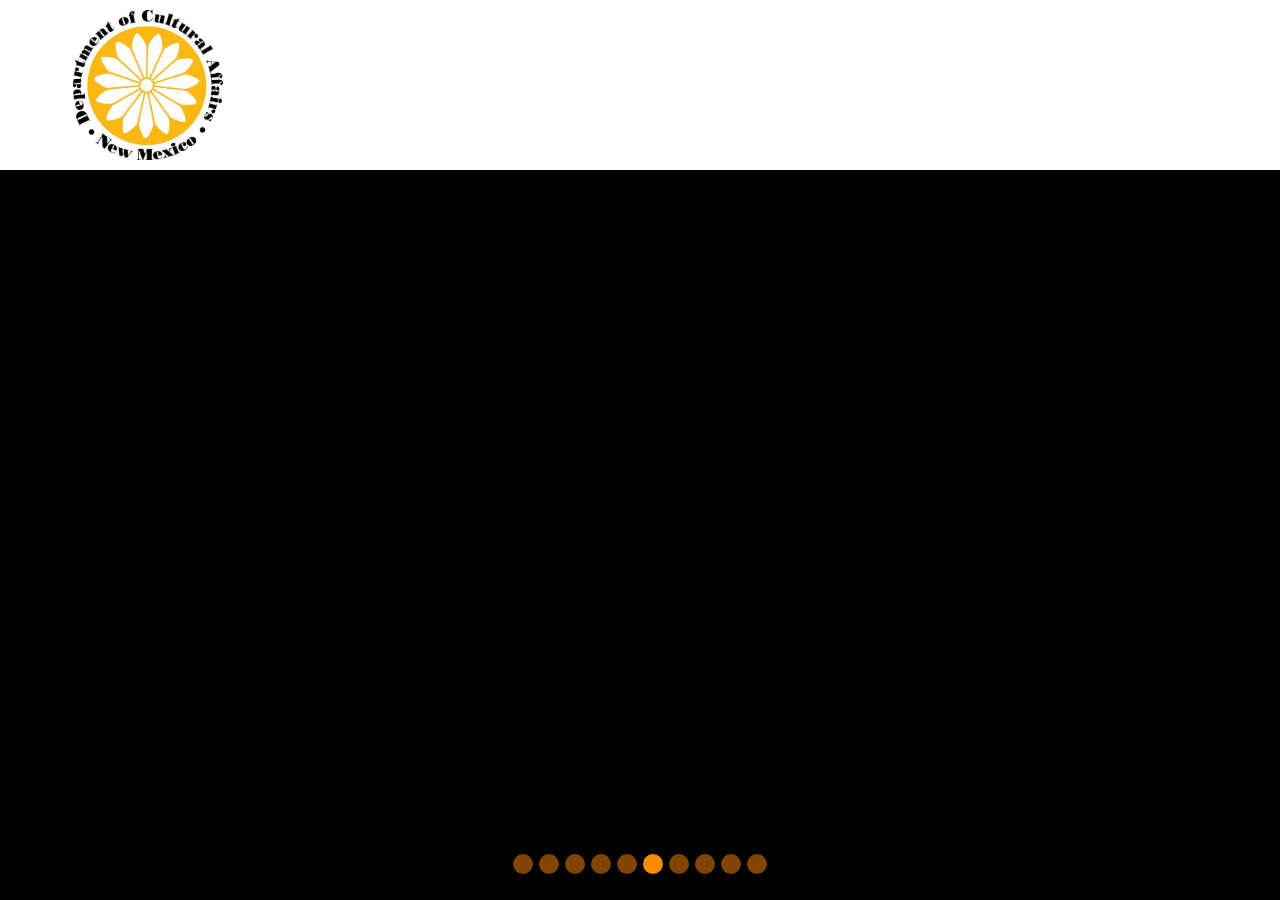
<file: RSS-Carousel-Black/index.html>
<!DOCTYPE html>
 
<html>
 
<head>
    <title>Testing RSS Feed</title>
    <script type="text/javascript" src="carousel.js"></script>  
    <link rel="stylesheet" href="main.css">
    <link rel="stylesheet" href="https://cdn.jsdelivr.net/npm/bootstrap@4.3.1/dist/css/bootstrap.min.css" integrity="sha384-ggOyR0iXCbMQv3Xipma34MD+dH/1fQ784/j6cY/iJTQUOhcWr7x9JvoRxT2MZw1T" crossorigin="anonymous">
    <link rel="preconnect" href="https://fonts.googleapis.com">
    <link rel="preconnect" href="https://fonts.gstatic.com" crossorigin>
    <link href="https://fonts.googleapis.com/css2?family=Lora&family=Merriweather:ital,wght@0,300;0,400;1,300&display=swap" rel="stylesheet">
</head>
 
<body>
    <div id="main">
        <section class="firstsection">

            <div id="logoAndTitle" class="logo">
                <img id="logo" src="thumbnail_5185_full.jpg" alt="thumbnail-5185-full" border="0" height="150px">
                <!--
                <img id="logo" src="https://i.ibb.co/D5gFsjs/thumbnail-5185-full.jpg" alt="thumbnail-5185-full" border="0" height="150px">
                -->
                <h1 id="name"></h1>
            </div>
           
        </section>
        
        <div id="carouselIndicators" class="carousel slide" data-ride="carousel" data-interval="10000">
          <ol class="carousel-indicators">
            <li data-target="#carouselIndicators" data-slide-to="0"></li>
            <li data-target="#carouselIndicators" data-slide-to="1"></li>
            <li data-target="#carouselIndicators" data-slide-to="2"></li>
            <li data-target="#carouselIndicators" data-slide-to="3"></li>
            <li data-target="#carouselIndicators" data-slide-to="4"></li>
            <li data-target="#carouselIndicators" data-slide-to="5" class="active"></li>
            <li data-target="#carouselIndicators" data-slide-to="6"></li>
            <li data-target="#carouselIndicators" data-slide-to="7"></li>
            <li data-target="#carouselIndicators" data-slide-to="8"></li>
            <li data-target="#carouselIndicators" data-slide-to="9"></li>
          </ol>
          <div class="carousel-inner">
            <div id="car-first" class="carousel-item">
                <div id="content-box">

                    <div class="box-main" id="rss-feed0">
                        <div class="firstHalf">
                            <h1 class="text-big" id="web">Museum Feed</h1>
                        </div>
                    </div>
                    <div class="fade-in" id="img-box0"></div>
                </div>
            </div>
            <div id="car-second" class="carousel-item">
                <div id="content-box">

                    <div class="box-main" id="rss-feed1">
                        <div class="firstHalf">
                            <h1 class="text-big" id="web">Museum Feed</h1>
                        </div>
                    </div>
                    <div class="fade-in" id="img-box1"></div>
                </div>
            </div>
            <div id="car-third" class="carousel-item active">
                <div id="content-box">

                    <div class="box-main" id="rss-feed2">
                        <div class="firstHalf">
                            <h1 class="text-big" id="web">Museum Feed</h1>
                        </div>
                    </div>
                    <div class="fade-in" id="img-box2"></div>
                </div>
            </div>
            <div id="car-fourth" class="carousel-item">
                <div id="content-box">

                    <div class="box-main" id="rss-feed3">
                        <div class="firstHalf">
                            <h1 class="text-big" id="web">Museum Feed</h1>
                        </div>
                    </div>
                    <div class="fade-in" id="img-box3"></div>
                </div>
            </div>
            <div id="car-fifth" class="carousel-item">
                <div id="content-box">

                    <div class="box-main" id="rss-feed4">
                        <div class="firstHalf">
                            <h1 class="text-big" id="web">Museum Feed</h1>
                        </div>
                    </div>
                    <div class="fade-in" id="img-box4"></div>
                </div>
            </div>
            <div id="car-sixth" class="carousel-item">
                <div id="content-box">

                    <div class="box-main" id="rss-feed5">
                        <div class="firstHalf">
                            <h1 class="text-big" id="web">Museum Feed</h1>
                        </div>
                    </div>
                    <div class="fade-in" id="img-box5"></div>
                </div>
            </div>
            <div id="car-seventh" class="carousel-item">
                <div id="content-box">

                    <div class="box-main" id="rss-feed6">
                        <div class="firstHalf">
                            <h1 class="text-big" id="web">Museum Feed</h1>
                        </div>
                    </div>
                    <div class="fade-in" id="img-box6"></div>
                </div>
            </div>
            <div id="car-eighth" class="carousel-item">
                <div id="content-box">

                    <div class="box-main" id="rss-feed7">
                        <div class="firstHalf">
                            <h1 class="text-big" id="web">Museum Feed</h1>
                        </div>
                    </div>
                    <div class="fade-in" id="img-box7"></div>
                </div>
            </div>
            <div id="car-ninth" class="carousel-item">
                <div id="content-box">

                    <div class="box-main" id="rss-feed8">
                        <div class="firstHalf">
                            <h1 class="text-big" id="web">Museum Feed</h1>
                        </div>
                    </div>
                    <div class="fade-in" id="img-box8"></div>
                </div>
            </div>
            <div id="car-tenth" class="carousel-item">
                <div id="content-box">

                    <div class="box-main" id="rss-feed9">
                        <div class="firstHalf">
                            <h1 class="text-big" id="web">Museum Feed</h1>
                        </div>
                    </div>
                    <div class="fade-in" id="img-box9"></div>
                </div>
            </div>
          </div>
        </div>
        
    </div>

    <script src="https://code.jquery.com/jquery-3.3.1.slim.min.js" integrity="sha384-q8i/X+965DzO0rT7abK41JStQIAqVgRVzpbzo5smXKp4YfRvH+8abtTE1Pi6jizo" crossorigin="anonymous"></script>
    <script src="https://cdn.jsdelivr.net/npm/popper.js@1.14.7/dist/umd/popper.min.js" integrity="sha384-UO2eT0CpHqdSJQ6hJty5KVphtPhzWj9WO1clHTMGa3JDZwrnQq4sF86dIHNDz0W1" crossorigin="anonymous"></script>
    <script src="https://cdn.jsdelivr.net/npm/bootstrap@4.3.1/dist/js/bootstrap.min.js" integrity="sha384-JjSmVgyd0p3pXB1rRibZUAYoIIy6OrQ6VrjIEaFf/nJGzIxFDsf4x0xIM+B07jRM" crossorigin="anonymous"></script>
</body>
 
</html>
</file>
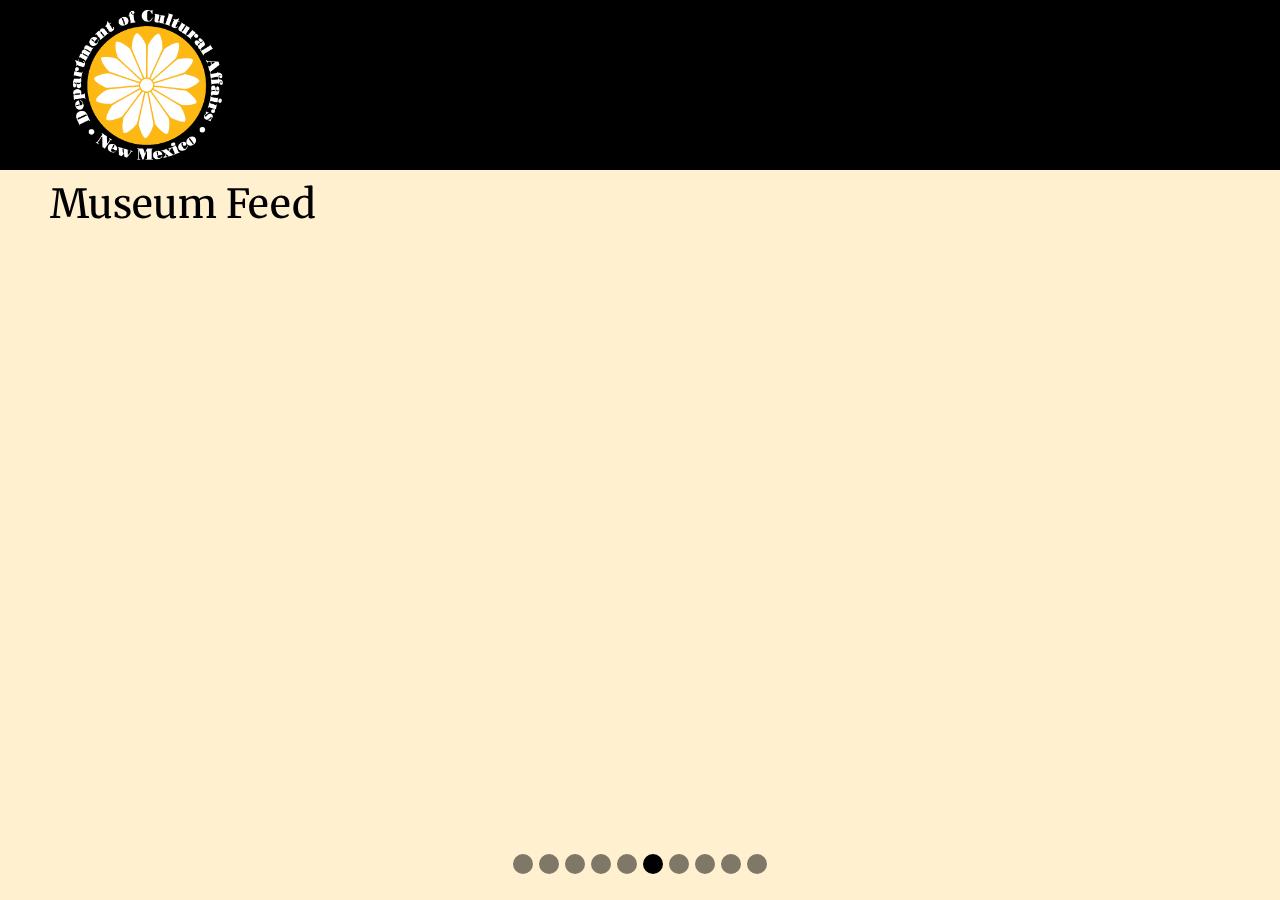
<file: RSS-Carousel-Orange/index.html>
<!DOCTYPE html>
 
<html>
 
<head>
    <title>Testing RSS Feed</title>
    <script src="carousel.js"></script>
   <link rel="stylesheet" href="main.css">
    <link rel="stylesheet" href="https://cdn.jsdelivr.net/npm/bootstrap@4.3.1/dist/css/bootstrap.min.css" integrity="sha384-ggOyR0iXCbMQv3Xipma34MD+dH/1fQ784/j6cY/iJTQUOhcWr7x9JvoRxT2MZw1T" crossorigin="anonymous">
    <link rel="preconnect" href="https://fonts.googleapis.com">
    <link rel="preconnect" href="https://fonts.gstatic.com" crossorigin>
    <link href="https://fonts.googleapis.com/css2?family=Lora&family=Merriweather:ital,wght@0,300;0,400;1,300&display=swap" rel="stylesheet">
</head>
 
<body>
    <div id="main">
        <section class="firstsection">

            <div id="logoAndTitle" class="logo">
                <img id="logo" src="thumbnail_dca-logo.png" alt="thumbnail-dca-logo" border="0" height="150px">
                <h1 id="name"></h1>
            </div>
           
        </section>
        
        <div id="carouselIndicators" class="carousel slide" data-ride="carousel" data-interval="10000">
          <ol class="carousel-indicators">
            <li data-target="#carouselIndicators" data-slide-to="0"></li>
            <li data-target="#carouselIndicators" data-slide-to="1"></li>
            <li data-target="#carouselIndicators" data-slide-to="2"></li>
            <li data-target="#carouselIndicators" data-slide-to="3"></li>
            <li data-target="#carouselIndicators" data-slide-to="4"></li>
            <li data-target="#carouselIndicators" data-slide-to="5" class="active"></li>
            <li data-target="#carouselIndicators" data-slide-to="6"></li>
            <li data-target="#carouselIndicators" data-slide-to="7"></li>
            <li data-target="#carouselIndicators" data-slide-to="8"></li>
            <li data-target="#carouselIndicators" data-slide-to="9"></li>
          </ol>
          <div class="carousel-inner">
            <div id="car-first" class="carousel-item">
                <div id="content-box">

                    <div class="box-main" id="rss-feed0">
                        <div class="firstHalf">
                            <h1 class="text-big" id="web">Museum Feed</h1>
                        </div>
                    </div>
                    <div class="fade-in" id="img-box0"></div>
                </div>
            </div>
            <div id="car-second" class="carousel-item">
                <div id="content-box">

                    <div class="box-main" id="rss-feed1">
                        <div class="firstHalf">
                            <h1 class="text-big" id="web">Museum Feed</h1>
                        </div>
                    </div>
                    <div class="fade-in" id="img-box1"></div>
                </div>
            </div>
            <div id="car-third" class="carousel-item active">
                <div id="content-box">

                    <div class="box-main" id="rss-feed2">
                        <div class="firstHalf">
                            <h1 class="text-big" id="web">Museum Feed</h1>
                        </div>
                    </div>
                    <div class="fade-in" id="img-box2"></div>
                </div>
            </div>
            <div id="car-fourth" class="carousel-item">
                <div id="content-box">

                    <div class="box-main" id="rss-feed3">
                        <div class="firstHalf">
                            <h1 class="text-big" id="web">Museum Feed</h1>
                        </div>
                    </div>
                    <div class="fade-in" id="img-box3"></div>
                </div>
            </div>
            <div id="car-fifth" class="carousel-item">
                <div id="content-box">

                    <div class="box-main" id="rss-feed4">
                        <div class="firstHalf">
                            <h1 class="text-big" id="web">Museum Feed</h1>
                        </div>
                    </div>
                    <div class="fade-in" id="img-box4"></div>
                </div>
            </div>
            <div id="car-sixth" class="carousel-item">
                <div id="content-box">

                    <div class="box-main" id="rss-feed5">
                        <div class="firstHalf">
                            <h1 class="text-big" id="web">Museum Feed</h1>
                        </div>
                    </div>
                    <div class="fade-in" id="img-box5"></div>
                </div>
            </div>
            <div id="car-seventh" class="carousel-item">
                <div id="content-box">

                    <div class="box-main" id="rss-feed6">
                        <div class="firstHalf">
                            <h1 class="text-big" id="web">Museum Feed</h1>
                        </div>
                    </div>
                    <div class="fade-in" id="img-box6"></div>
                </div>
            </div>
            <div id="car-eighth" class="carousel-item">
                <div id="content-box">

                    <div class="box-main" id="rss-feed7">
                        <div class="firstHalf">
                            <h1 class="text-big" id="web">Museum Feed</h1>
                        </div>
                    </div>
                    <div class="fade-in" id="img-box7"></div>
                </div>
            </div>
            <div id="car-ninth" class="carousel-item">
                <div id="content-box">

                    <div class="box-main" id="rss-feed8">
                        <div class="firstHalf">
                            <h1 class="text-big" id="web">Museum Feed</h1>
                        </div>
                    </div>
                    <div class="fade-in" id="img-box8"></div>
                </div>
            </div>
            <div id="car-tenth" class="carousel-item">
                <div id="content-box">

                    <div class="box-main" id="rss-feed9">
                        <div class="firstHalf">
                            <h1 class="text-big" id="web">Museum Feed</h1>
                        </div>
                    </div>
                    <div class="fade-in" id="img-box9"></div>
                </div>
            </div>
          </div>
        </div>
    </div>
    <script src="https://code.jquery.com/jquery-3.3.1.slim.min.js" integrity="sha384-q8i/X+965DzO0rT7abK41JStQIAqVgRVzpbzo5smXKp4YfRvH+8abtTE1Pi6jizo" crossorigin="anonymous"></script>
    <script src="https://cdn.jsdelivr.net/npm/popper.js@1.14.7/dist/umd/popper.min.js" integrity="sha384-UO2eT0CpHqdSJQ6hJty5KVphtPhzWj9WO1clHTMGa3JDZwrnQq4sF86dIHNDz0W1" crossorigin="anonymous"></script>
    <script src="https://cdn.jsdelivr.net/npm/bootstrap@4.3.1/dist/js/bootstrap.min.js" integrity="sha384-JjSmVgyd0p3pXB1rRibZUAYoIIy6OrQ6VrjIEaFf/nJGzIxFDsf4x0xIM+B07jRM" crossorigin="anonymous"></script>
</body>
 
</html>
</file>
<file: RSS-Carousel-Black/main.css>
h1 {
    font-family: "Merriweather", "Times New Roman", serif;
}

* {
    margin: 0;
    padding: 0;
}

#logo {
    padding-left: 5%;
}

#content-box {
    max-width: 100%;
    max-height: 100%;
    height: 80vh;
    padding 10px;
    padding-left: 40px;
}

#content {
    position: relative;
    margin: 0 auto;
    transform: translateY(20%);
    color: white;
    overflow: visible;
}

#rss-feed0 {
    float: right;
    width: 50%;
    max-height: 100%;
    margin: 0 auto;
    padding: 10px;
    position: relative;
}

#rss-feed1 {
    float: right;
    width: 50%;
    max-height: 100%;
    margin: 0 auto;
    padding: 10px;
    padding-right: 10%;
    position: relative;
}

#rss-feed2 {
    float: right;
    width: 50%;
    max-height: 100%;
    margin: 0 auto;
    padding: 10px;
    padding-right: 10%;
    position: relative;
}

#rss-feed3 {
    float: right;
    width: 50%;
    max-height: 100%;
    margin: 0 auto;
    padding: 10px;
    padding-right: 10%;
    position: relative;
}

#rss-feed4 {
    float: right;
    width: 50%;
    max-height: 100%;
    margin: 0 auto;
    padding: 10px;
    padding-right: 10%;
    position: relative;
}

#rss-feed5 {
    float: left;
    width: 50%;
    max-height: 100%;
    margin: 0 auto;
    padding: 10px;
    position: relative;
}

#rss-feed6 {
    float: left;
    width: 50%;
    max-height: 100%;
    margin: 0 auto;
    padding: 10px;
    position: relative;
}

#rss-feed7 {
    float: left;
    width: 50%;
    max-height: 100%;
    margin: 0 auto;
    padding: 10px;
    position: relative;
}

#rss-feed8 {
    float: left;
    width: 50%;
    max-height: 100%;
    margin: 0 auto;
    padding: 10px;
    position: relative;
}

#rss-feed9 {
    float: left;
    width: 50%;
    max-height: 100%;
    margin: 0 auto;
    padding: 10px;
    position: relative;
}

#img-box0 {
    float: left;
    max-width: 100%;
    max-height: 100%;
    padding-left: 5%;
    margin: 0 auto;
    margin-top: 10px;
    margin-bottom: 10px;
    position: relative;
    transform: translateY(20%)
}

#img-box1 {
    float: left;
    max-width: 100%;
    max-height: 100%;
    padding-left: 5%;
    margin: 0 auto;
    margin-top: 10px;
    margin-bottom: 10px;
    position: relative;
    transform: translateY(20%)
}

#img-box2 {
    float: left;
    max-width: 100%;
    max-height: 100%;
    padding-left: 5%;
    margin: 0 auto;
    margin-top: 10px;
    margin-bottom: 10px;
    position: relative;
    transform: translateY(20%)
}

#img-box3 {
    float: left;
    max-width: 100%;
    max-height: 100%;
    padding-left: 5%;
    margin: 0 auto;
    margin-top: 10px;
    margin-bottom: 10px;
    position: relative;
    transform: translateY(20%)
}

#img-box4 {
    float: left;
    max-width: 100%;
    max-height: 100%;
    padding-left: 5%;
    margin: 0 auto;
    margin-top: 10px;
    margin-bottom: 10px;
    position: relative;
    transform: translateY(20%)
}

#img-box5 {
    float: right;
    max-width: 100%;
    max-height: 100%;
    padding-right: 5%;
    margin: 0 auto;
    margin-top: 10px;
    margin-bottom: 10px;
    position: relative;
    transform: translateY(20%)
}

#img-box6 {
    float: right;
    max-width: 100%;
    max-height: 100%;
    padding-right: 5%;
    margin: 0 auto;
    margin-top: 10px;
    margin-bottom: 10px;
    position: relative;
    transform: translateY(20%)
}

#img-box7 {
    float: right;
    max-width: 100%;
    max-height: 100%;
    padding-right: 5%;
    margin: 0 auto;
    margin-top: 10px;
    margin-bottom: 10px;
    position: relative;
    transform: translateY(20%)
}

#img-box8 {
    float: right;
    max-width: 100%;
    max-height: 100%;
    padding-right: 5%;
    margin: 0 auto;
    margin-top: 10px;
    margin-bottom: 10px;
    position: relative;
    transform: translateY(20%)
}

#img-box9 {
    float: right;
    max-width: 100%;
    max-height: 100%;
    padding-right: 5%;
    margin: 0 auto;
    margin-top: 10px;
    margin-bottom: 10px;
    position: relative;
    transform: translateY(20%)
}


#name {
    transform: translatex(-100%);
    color: black;
}

#main {
    min-height: 100vh;
    background-color: black;
}

#logoAndTitle {
    display: flex;
    justify-content: space-between;
    align-content: center;
    max-width: 100%;
    max-height: 80%;
    padding-top: 40px;
    padding: 10px;
    background-color: white;
}

#carouselIndicators {
    display: flex;
    flex-direction: row;
    justify-content: space-around;
    min-height: 80vh;
}

.background {
    background: black;
    background-blend-mode: darken;
    background-size: cover;
}

.logo {
    display: flex;
    justify-content: center;
    align-items: center;
}

.carousel .carousel-indicators li {
    background-color: darkorange;
    border-color: darkorange;
    width: 20px;
    height: 0px;
    border-radius: 100%;
}

.carousel-indicator {
    position: relative;
    bottom: -50px;
 }

.carousel .carousel-indicators li.active {
    background-color: orange;
}

.firstsection {
    background-color: white;
    height: 100%;
}

.box-main {
    display: block;
    justify-content: space-between;
    align-items: center;
    color: black;
    max-width: 80%;
    margin: auto;
    height: 100%;
}

.name-section {
    width: 100%;
    flex-direction: row;
}

.firsthalf {
    max-height: 100%;
    width: 80%;
    display: flex;
    flex-direction: row;
    justify-content: center;
}

.section {
    height: 100%;
    display: flex;
    align-items: center;
    justify-content: center;
    max-width: 90%;
    margin: auto;
}

.center {
    text-align: center;
}

.carousel-inner {
    height: 100%;
}

.text-footer {
    text-align: center;
    padding: 30px 0;
    font-family: 'Ubuntu', sans-serif;
    display: flex;
    justify-content: center;
    color: white;
}

html, body {
    min-height: 100%;
    overflow: auto;
    margin: 0;
}

.fade-in { 
    animation: fadeIn 3s; 
}

@keyframes fadeIn {
    0% { opacity: 0; }
    100% { opacity: 1; }
}
</file>
<file: RSS-Carousel-Orange/main.css>
h1 {
    font-family: "Merriweather", "Times New Roman", serif;
}

* {
    margin: 0;
    padding: 0;
}

#logo {
    padding-left: 5%;
}

#content-box {
    max-width: 100%;
    max-height: 100%;
    height: 80vh;
    padding 10px;
    padding-left: 40px;
}

#content {
    position: relative;
    margin: 0 auto;
    transform: translateY(20%);
}

#rss-feed0 {
    float: left;
    width: 50%;
    max-height: 100%;
    margin: 0 auto;
    padding: 10px;
    position: relative;
}

#rss-feed1 {
    float: left;
    width: 50%;
    max-height: 100%;
    margin: 0 auto;
    padding: 10px;
    position: relative;
}

#rss-feed2 {
    float: left;
    width: 50%;
    max-height: 100%;
    margin: 0 auto;
    padding: 10px;
    position: relative;
}

#rss-feed3 {
    float: left;
    width: 50%;
    max-height: 100%;
    margin: 0 auto;
    padding: 10px;
    position: relative;
}

#rss-feed4 {
    float: left;
    width: 50%;
    max-height: 100%;
    margin: 0 auto;
    padding: 10px;
    position: relative;
}

#rss-feed5 {
    float: left;
    width: 50%;
    max-height: 100%;
    margin: 0 auto;
    padding: 10px;
    position: relative;
}

#rss-feed6 {
    float: left;
    width: 50%;
    max-height: 100%;
    margin: 0 auto;
    padding: 10px;
    position: relative;
}

#rss-feed7 {
    float: left;
    width: 50%;
    max-height: 100%;
    margin: 0 auto;
    padding: 10px;
    position: relative;
}

#rss-feed8 {
    float: left;
    width: 50%;
    max-height: 100%;
    margin: 0 auto;
    padding: 10px;
    position: relative;
}

#rss-feed9 {
    float: left;
    width: 50%;
    max-height: 100%;
    margin: 0 auto;
    padding: 10px;
    position: relative;
}

#img-box0 {
    float: right;
    max-width: 100%;
    max-height: 100%;
    padding-right: 5%;
    margin: 0 auto;
    margin-top: 10px;
    margin-bottom: 10px;
    position: relative;
    transform: translateY(20%)
}

#img-box1 {
    float: right;
    max-width: 100%;
    max-height: 100%;
    padding-right: 5%;
    margin: 0 auto;
    margin-top: 10px;
    margin-bottom: 10px;
    position: relative;
    transform: translateY(20%)
}

#img-box2 {
    float: right;
    max-width: 100%;
    max-height: 100%;
    padding-right: 10%;
    margin: 0 auto;
    margin-top: 10px;
    margin-bottom: 10px;
    position: relative;
    transform: translateY(20%)
}

#img-box3 {
    float: right;
    max-width: 100%;
    max-height: 100%;
    padding-right: 5%;
    margin: 0 auto;
    margin-top: 10px;
    margin-bottom: 10px;
    position: relative;
    transform: translateY(20%)
}

#img-box4 {
    float: right;
    max-width: 100%;
    max-height: 100%;
    padding-right: 5%;
    margin: 0 auto;
    margin-top: 10px;
    margin-bottom: 10px;
    position: relative;
    transform: translateY(20%)
}

#img-box5 {
    float: right;
    max-width: 100%;
    max-height: 100%;
    padding-right: 5%;
    margin: 0 auto;
    margin-top: 10px;
    margin-bottom: 10px;
    position: relative;
    transform: translateY(20%)
}

#img-box6 {
    float: right;
    max-width: 100%;
    max-height: 100%;
    padding-right: 5%;
    margin: 0 auto;
    margin-top: 10px;
    margin-bottom: 10px;
    position: relative;
    transform: translateY(20%)
}

#img-box7 {
    float: right;
    max-width: 100%;
    max-height: 100%;
    padding-right: 5%;
    margin: 0 auto;
    margin-top: 10px;
    margin-bottom: 10px;
    position: relative;
    transform: translateY(20%)
}

#img-box8 {
    float: right;
    max-width: 100%;
    max-height: 100%;
    padding-right: 5%;
    margin: 0 auto;
    margin-top: 10px;
    margin-bottom: 10px;
    position: relative;
    transform: translateY(20%)
}

#img-box9 {
    float: right;
    max-width: 100%;
    max-height: 100%;
    padding-right: 5%;
    margin: 0 auto;
    margin-top: 10px;
    margin-bottom: 10px;
    position: relative;
    transform: translateY(20%)
}


#name {
    transform: translatex(-100%);
    color: white;
}

#main {
    min-height: 100vh;
    background-color: rgba(253, 184, 19, .2);
}

#logoAndTitle {
    display: flex;
    justify-content: space-between;
    align-content: center;
    max-width: 100%;
    max-height: 80%;
    padding-top: 40px;
    padding: 10px;
    background-color: black;
}

#carouselIndicators {
    min-height: 80vh;
}

.background {
    background: black;
    background-blend-mode: darken;
    background-size: cover;
}

.logo {
    display: flex;
    justify-content: center;
    align-items: center;
}

.carousel .carousel-indicators li {
    background-color: lightgray;
    border-color: black;
    width: 20px;
    height: 0px;
    border-radius: 100%;
}

.carousel-indicator {
    position: relative;
    bottom: -50px;
 }

.carousel .carousel-indicators li.active {
    background-color: black;
}

.firstsection {
    background-color: white;
    height: 100%;
}

.box-main {
    display: block;
    justify-content: space-between;
    align-items: center;
    color: black;
    max-width: 80%;
    margin: auto;
    height: 100%;
}

.name-section {
    width: 100%;
    flex-direction: row;
}

.firsthalf {
    max-height: 100%;
    width: 80%;
    display: flex;
    flex-direction: row;
    justify-content: center;
}

.section {
    height: 100%;
    display: flex;
    align-items: center;
    justify-content: center;
    max-width: 90%;
    margin: auto;
}

.center {
    text-align: center;
}

.carousel-inner {
    height: 100%;
}

.text-footer {
    text-align: center;
    padding: 30px 0;
    font-family: 'Ubuntu', sans-serif;
    display: flex;
    justify-content: center;
    color: white;
}

html, body {
    min-height: 100%;
    overflow: auto;
    margin: 0;
}

.fade-in { 
    animation: fadeIn 3s; 
}

@keyframes fadeIn {
    0% { opacity: 0; }
    100% { opacity: 1; }
}
</file>
